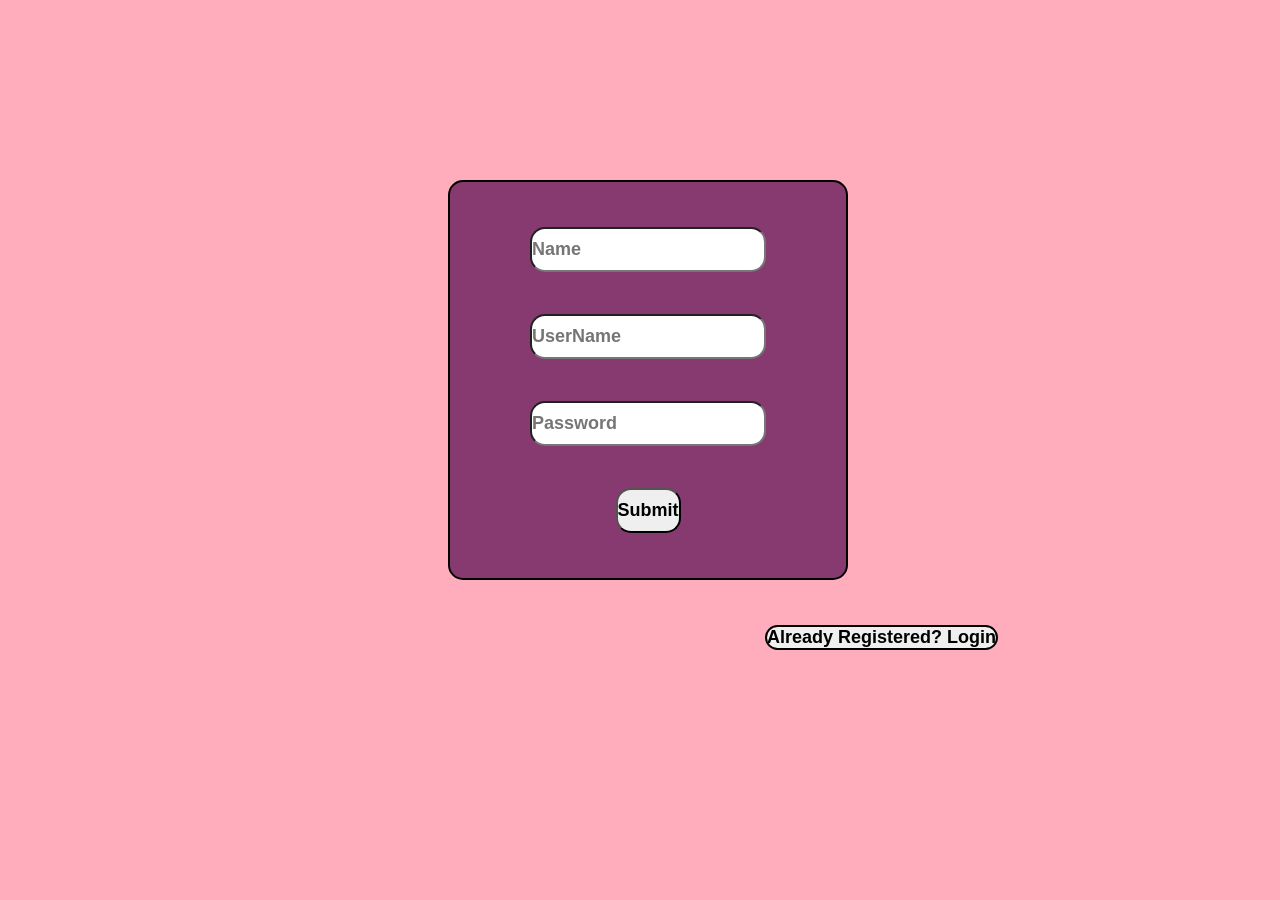
<file: index.html>
<!DOCTYPE html>
<html lang="en">

<head>
    <meta charset="UTF-8">
    <meta http-equiv="X-UA-Compatible" content="IE=edge">
    <meta name="viewport" content="width=device-width, initial-scale=1.0">
    <title>Signup Page</title>
    <link rel="stylesheet" href="styles.css">
    <style>
        * {
            margin: 0;
            padding: 0;
            font-weight: bold;
            font-size: large;
            box-sizing: border-box;

        }

        body{
            background-color:#FFADBC;
        }
        #btn {
            border: 2px solid #000;
            border-radius: 15px;
            -moz-border-radius: 15px;
            position: relative;
            left: 85vh;
            top: 5vh;
            display: flex;
            align-items: center;
            justify-content: center;
        }
    </style>
</head>

<body>
    <form class="signup">
        <input type="text" id="name" placeholder="Name" value="" required>
        <br> <br>
        <input type="text" id="userName" placeholder="UserName" required>
        <br> <br>
        <input type="password" id="password" placeholder="Password" required>
        <br> <br>
        <input type="submit" id="submitBtn">
    </form>
    <div>
        <button id="btn">Already Registered? Login</button>
    </div>
    <script>

        let name = document.querySelector("#name");
        let username = document.querySelector("#userName");
        let password = document.querySelector("#password");
        let btn = document.querySelector("#btn")
        let signup = document.querySelector('.signup');

        btn.addEventListener('click', redirect)
        signup.addEventListener('submit', addUser)
        let userList = [];

        function redirect() {
            window.location.href = "loginPage.html"
        }


        function addUser(e) {
            event.preventDefault();
            let obj = {
                Name: name.value,
                UserName: username.value,
                Password: password.value
            }
            name.value = '';
            username.value = '';
            password.value = '';
            userList.push(obj);
            localStorage.setItem('data', JSON.stringify(userList))
            window.location.href = "loginPage.html"
        }

    </script>

</body>

</html>
</file>
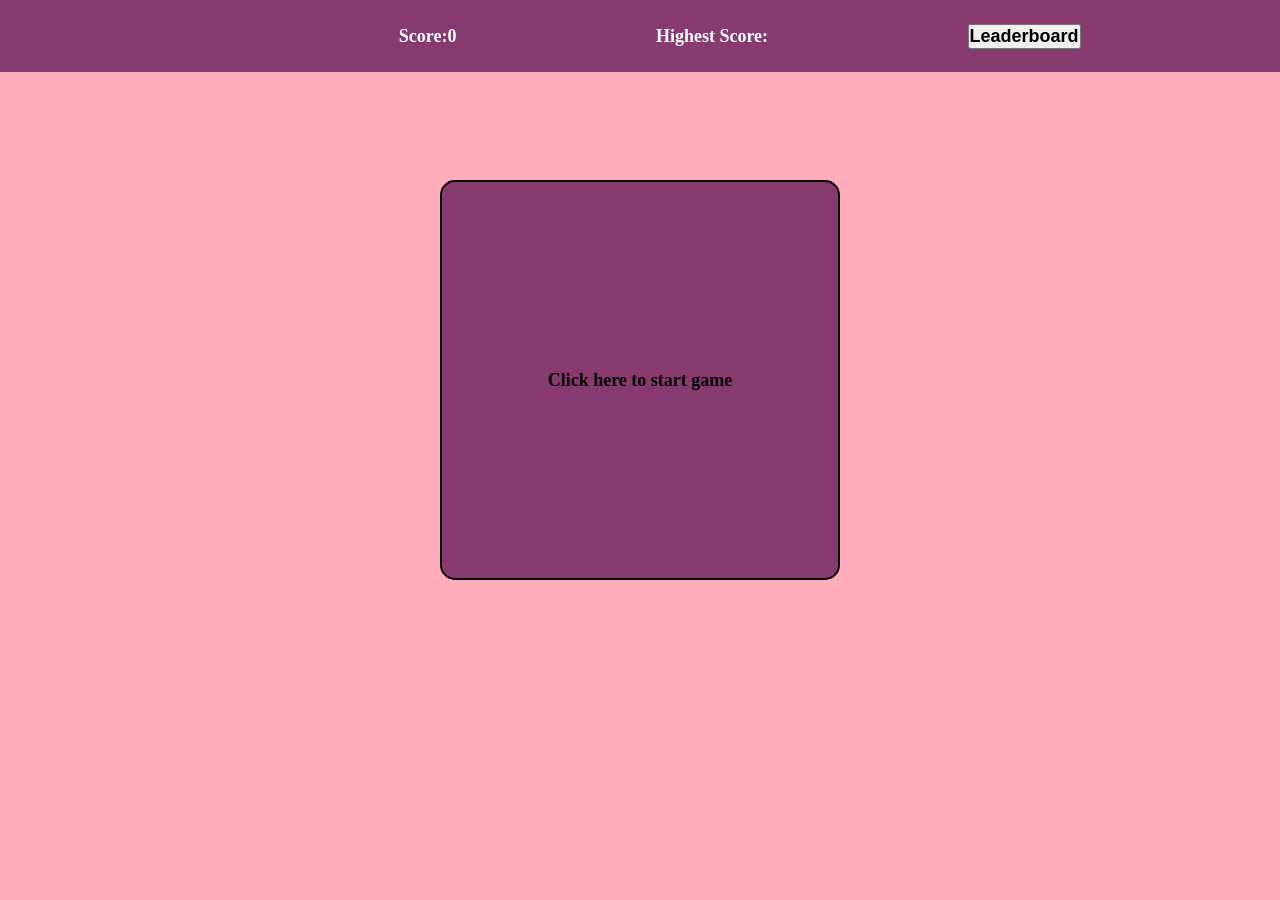
<file: GamePage.html>
<!DOCTYPE html>
<html lang="en">

<head>
    <meta charset="UTF-8">
    <meta http-equiv="X-UA-Compatible" content="IE=edge">
    <meta name="viewport" content="width=device-width, initial-scale=1.0">
    <title>Document</title>
    <link rel="stylesheet" href="styles.css">
    </link>
</head>

<body>
    <div class="container">
        <div id="name"></div>
        <div class="score-section">
            Score:<span class="score">0</span>
        </div>
        <div>Highest Score:</div>
        <div><button id="leaderboard">Leaderboard</button></div>
    </div>

    <div class="game-section">
        <div class="startScreen">Click here to start game</div>
        <div class="gameScreen hide">
           <!-- <img src="https://us.123rf.com/450wm/llepod/llepod1608/llepod160800052/61084056-seamless-texture-highway-asphalt-road-with-yellow-stripes-2d-illustration.jpg"> -->
        </div>
    </div>
    <script src="script.js"></script>

</body>

</html>
</file>
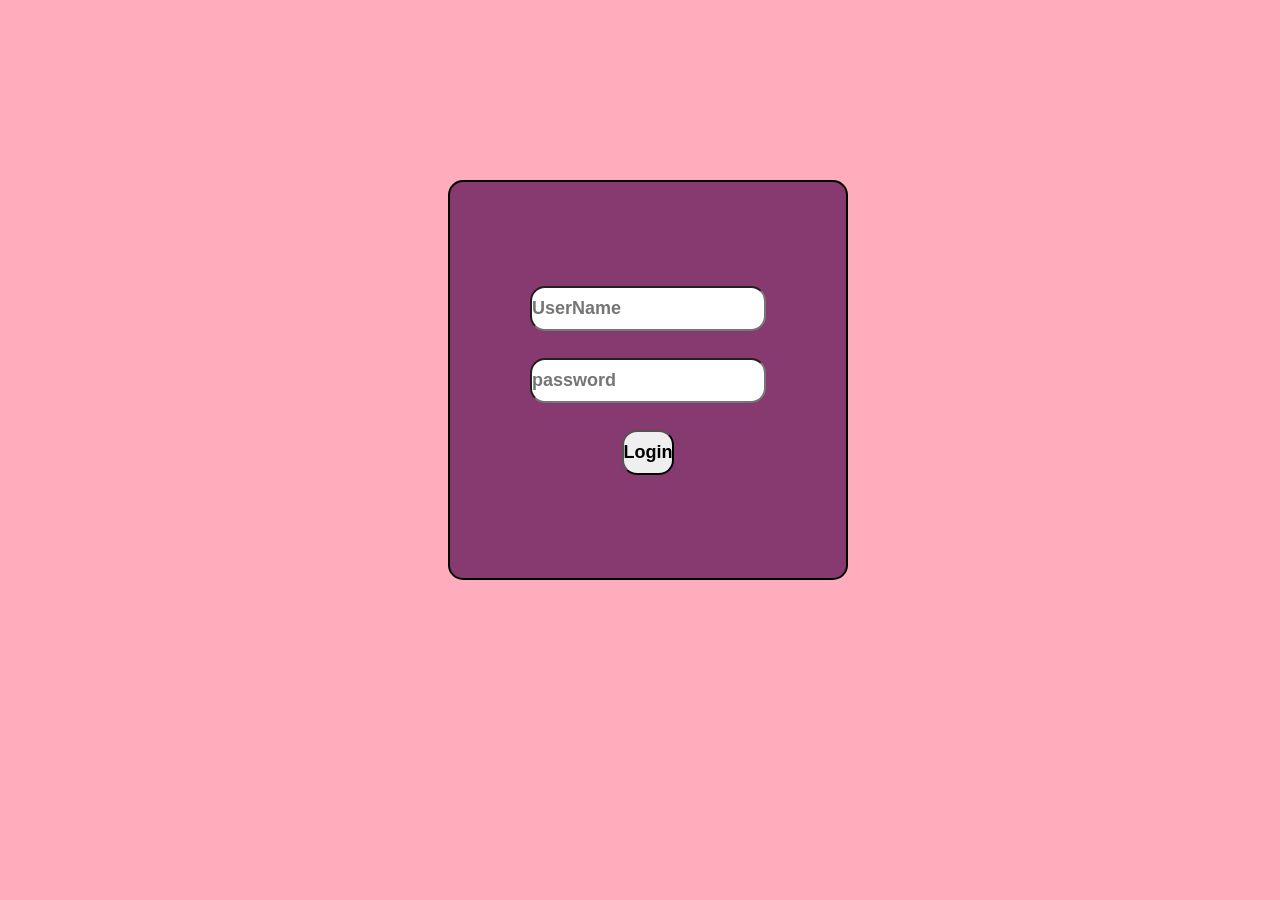
<file: loginPage.html>
<!DOCTYPE html>
<html lang="en">

<head>
  <meta charset="UTF-8">
  <meta http-equiv="X-UA-Compatible" content="IE=edge">
  <meta name="viewport" content="width=device-width, initial-scale=1.0">
  <title>Login Page</title>
  <link rel="stylesheet" href="styles.css">
  <style>
    * {
      margin: 0;
      padding: 0;
      font-weight: bold;
      font-size: large;
      box-sizing: border-box;

    }
    body{
            background-color:#FFADBC;
        }

    .error {
      color: red;
    }
  </style>
</head>

<body>

  <form class="login">
    <p style="margin-bottom:3vh" class="error"></p>
    <input style="margin-bottom:3vh" type="text" id="userName" placeholder="UserName" required>
    <input style="margin-bottom:3vh" type="password" id="password" placeholder="password" required>
    <button style="margin-bottom:3vh" type="submit" id="submitBtn">Login</button>
  </form>

  <script>
    let loginPage = document.querySelector(".login");
    let username = document.querySelector("#userName");
    let password = document.querySelector("#password");
    let error = document.querySelector(".error")
    let data;
    loginPage.addEventListener("submit", validateUser)
    function validateUser() {
      event.preventDefault();
      data = JSON.parse(localStorage.getItem('data'));
      let userName = username.value;
      let Pass = password.value;
      let result = checkLogin(userName, Pass);
      if (result === "Login Successful") {
        error.innerHTML = "Login Successful"
        localStorage.setItem('currentUserLoggedIn',userName)
        window.location.href = "GamePage.html";
      }
      else if (result === "Incorrect Password") {
        error.innerHTML = "Incorrect Password";
      }
      else if (result === "UserName does not exists") {
        error.innerHTML = "UserName does not exists";
      }
    }


    function checkLogin(userName, Pass) {
      for (let t of data) {
        let flag = 0;
        if (t.UserName == userName) {
          if (t.Password == Pass) {
            return "Login Successful";
          }
          else {
            return "Incorrect Password"
          }
          flag = 1;
        }
        else {
          return "UserName does not exists"
        }

      }
      return false;

    }

  </script>
</body>

</html>
</file>
<file: styles.css>
*{
    margin:0;
    padding:0;
    font-weight:bold;
    font-size:large;
    box-sizing:border-box;


}
body{
    background-color:#FFADBC;
}
.container{
    display:flex;
    align-items:center;
    justify-content:space-evenly;
    width:100%;
    height:8vh;
    background-color: #863A6F;
    color:white;
    position:fixed;
    margin-bottom:10vh;
}
.hide{
    display:none !important;
}

.startScreen{
    background-color: #863A6F;
    height:400px;
    width:400px;
    margin:0 auto;
    display:flex;
    align-items:center;
    justify-content: center;
    border: 2px solid #000;
    border-radius: 15px;
    -moz-border-radius: 15px;
    position:relative;
    top:20vh;
    
}
 /* img{
    height:100vh;
    position:absolute;
    left:35vw;
    z-index:-1;
    width:30vw;
} */

form{
    background-color: #863A6F;
    height:400px;
    width:400px;
    display:flex;
    align-items:center;
    justify-content: center;
    border: 2px solid #000;
    flex-direction: column;
    border-radius: 15px;
    -moz-border-radius: 15px;
    margin-top:20vh;
    margin-left:35vw;
}
input, #submitBtn{
   
    height:5vh;
    border-radius: 15px;
    -moz-border-radius: 15px;
}

.car{
    position: absolute;
    height: 90px;
    width: 50px;
    bottom: 0px;
    left:200px;
    margin: auto;
    background-size:cover;
    background-color: white;
    vertical-align: middle;
    border-radius: 10px;
    background-image: url(https://w7.pngwing.com/pngs/978/928/png-transparent-red-sedan-car-door-car-seat-top-view-motor-vehicle-red-car-top-view-orange-car-seat-car-thumbnail.png);
}
.gameScreen{
    background-color: #000;
    height: 100vh;
    position:relative; 
    margin: auto;
    width: 400px;
    z-index:-1;
    
}
</file>
